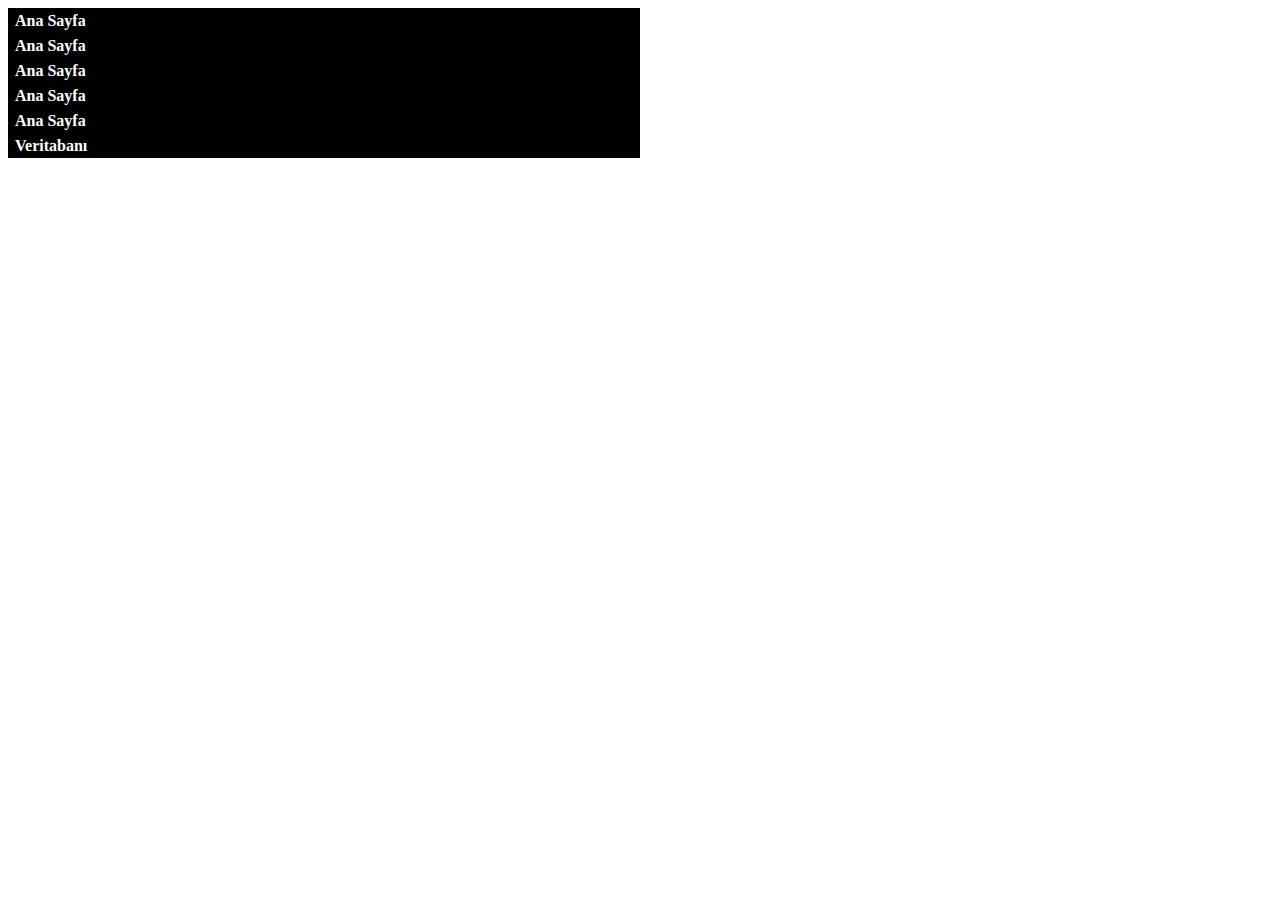
<file: renkli.html>
<!DOCTYPE html>
<html lang="en">

<head>
    <meta charset="UTF-8">
    <meta http-equiv="X-UA-Compatible" content="IE=edge">
    <meta name="viewport" content="width=device-width, initial-scale=1.0">
    <title>Document</title>
    <link rel="stylesheet" href="renkli.css">
</head>

<body>
    <ul>
        <li><a href="#">Ana Sayfa</a></li>
        <li><a href="#">Ana Sayfa</a></li>
        <li><a href="#">Ana Sayfa</a></li>
        <li><a href="#">Ana Sayfa</a></li>
        <li><a href="#">Ana Sayfa</a></li>
        <li><a href="#">Veritabanı</a></li>
    </ul>
</body>

</html>
</file>
<file: renkli.css>
ul {
    margin: 0;
    padding: 0;
    list-style: none;
    width: 50%;
}

ul li a {
    display: block;
    text-decoration: none;
    color: white;
    background-color: black;
    line-height: 25px;
    padding-left: 7px;
    font-weight: bolder;
    transition: 0.3s;
}

ul li a:hover {
    background-color: red;
    padding-left: 15px;
}
</file>
